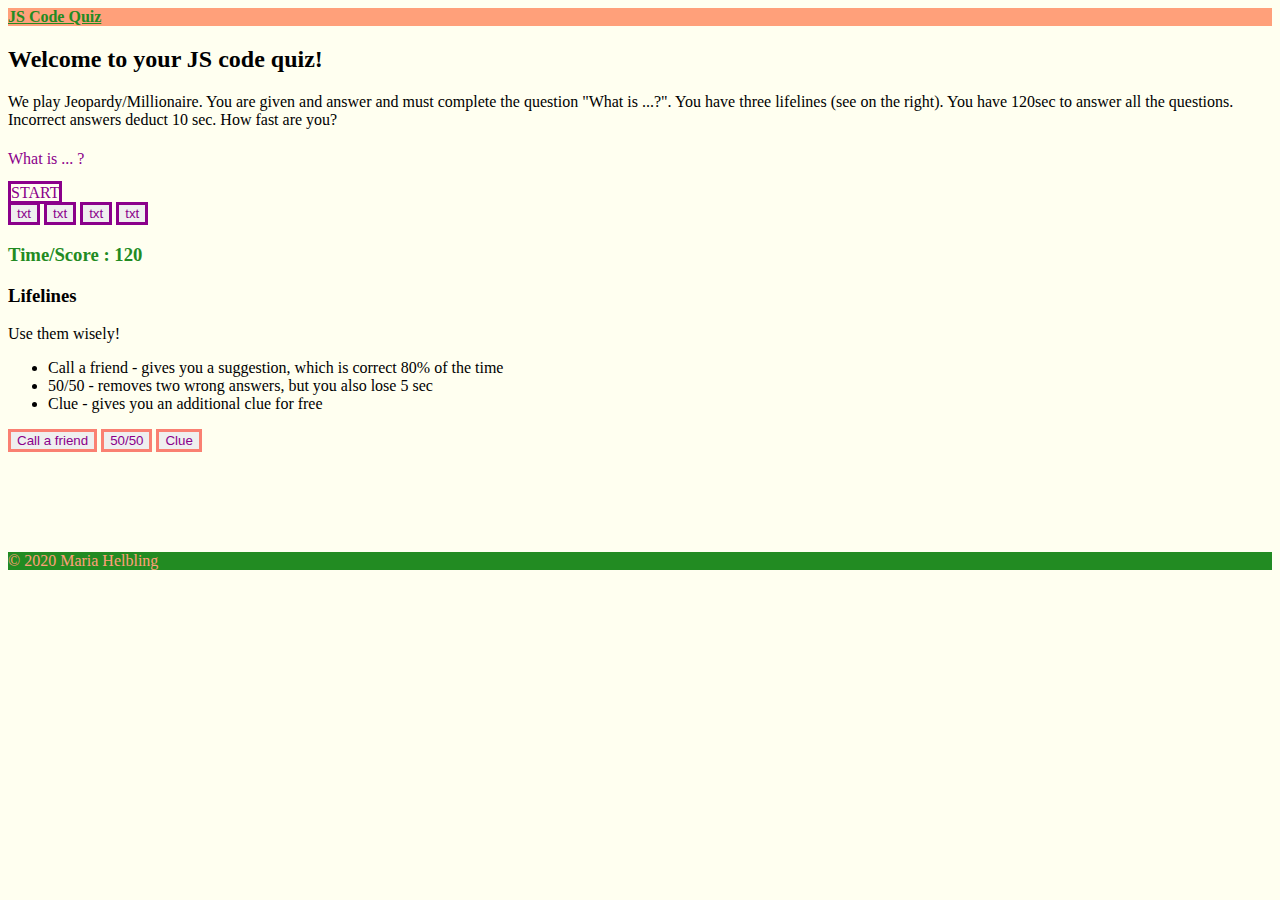
<file: index.html>
<!DOCTYPE html>
<html lang="en">
<head>
    <meta charset="UTF-8">
    <meta name="viewport" content="width=device-width, initial-scale=1.0">
    <link rel="stylesheet" href="https://stackpath.bootstrapcdn.com/bootstrap/4.5.0/css/bootstrap.min.css" integrity="sha384-9aIt2nRpC12Uk9gS9baDl411NQApFmC26EwAOH8WgZl5MYYxFfc+NcPb1dKGj7Sk" crossorigin="anonymous">
    <link rel="stylesheet" href="style.css">
    <title>Document</title>
</head>
<body>
    <header>
        <nav class="navbar d-flex justify-content-center mb-4">
            <a class="navbar-brand" href="index.html" style='color:forestgreen; font-weight: bolder;' >JS Code Quiz</a>
          </nav>
    </header>
    <main class="container d-flex justify-content-center">
        <!--main row 1-->
        <div class="row d-flex justify-content-between w-100">
            <!--col 1 of 2-->
            <div class="col-12 col-sm-8">
                <!--nested row 1 of 3-->
                <div class="row">
                    <!-- col 1 of 1, instructions and after start question text -->
                    <div class="col-12">
                        <h2 class="h2" id='qNum'>Welcome to your JS code quiz!</h2>
                        <h3 class="h4" id='qTxt'></h3>
                        <p id="intro">We play Jeopardy/Millionaire. You are given and answer and must complete the question "What is ...?". You have three lifelines (see on the right). You have 120sec to answer all the questions. Incorrect answers deduct 10 sec. How fast are you?</p>
                        <h4 class="h4" id='clueTxt'></h4>
                        <p class="h3 d-none" id='what'>What is ... ?</p>
                    </div>
                </div>
                <!--nested row 2 of 3-->
                <div class="row">
                    <!-- col 1 of 1 -->
                    <div class='col-12 mb-4' id="quiz">
                        <!-- start button, hidden once clicked -->
                        <div class="row">
                            <butto class='btn w-100' id='starter'>START</button>
                        </div>
                        <!-- answer buttons, visible after start is clicked -->
                        <div class="row" id='answerBtnDiv'>
                            <button class="btn w-50 d-none mb-1" id="btn0" data-index="0">txt</button>
                            <button class="btn w-50 d-none mb-1" id="btn1" data-index="1">txt</button>
                            <button class="btn w-50 d-none mb-1" id="btn2" data-index="2">txt</button>
                            <button class="btn w-50 d-none mb-1" id="btn3" data-index="3">txt</button>
                        </div>
                    </div>
                </div>
                <!--nested row 3 of 3-->
                <div class="row">
                    <div class="col-12 d-flex justify-content-center p-0">
                        <h3 class="h3 font-weight-bold d-none" id='time'>Time/Score : <span id='timer'>120</span></h3>
                    </div>
                </div>
            </div>
            <!--col 2 of 2-->
            <div class="col-12 col-sm-4" id='Lifelines'>
                <h3 class="h3">Lifelines</h3>
                <p>Use them wisely!</p>
                <!-- rules are hidden after start -->
                <ul id="rules">
                    <li><span class='font-weight-bold'>Call a friend</span> - gives you a suggestion, which is correct 80% of the time</li>
                    <li><span class='font-weight-bold'>50/50</span> - removes two wrong answers, but you also lose 5 sec</li>
                    <li><span class='font-weight-bold'>Clue</span> - gives you an additional clue for free</li>
                </ul>
                <!-- lifeline buttons become visible once quiz starts -->
                <button class="btn w-100 d-none mb-1" id="friend">Call a friend</button>
                <button class="btn w-100 d-none mb-1" id="fifty">50/50</button>
                <button class="btn w-100 d-none mb-1" id="clue">Clue</button>
            </div>
        </div>
    </main>
    <footer class='footer mb-0 fixed-bottom'>
        <p class="text-center p-4 mb-0">&copy; 2020 Maria Helbling</p>
    </footer>

    <script src="script.js"></script>
    <script src="https://code.jquery.com/jquery-3.5.1.slim.min.js" integrity="sha384-DfXdz2htPH0lsSSs5nCTpuj/zy4C+OGpamoFVy38MVBnE+IbbVYUew+OrCXaRkfj" crossorigin="anonymous"></script>
<script src="https://cdn.jsdelivr.net/npm/popper.js@1.16.0/dist/umd/popper.min.js" integrity="sha384-Q6E9RHvbIyZFJoft+2mJbHaEWldlvI9IOYy5n3zV9zzTtmI3UksdQRVvoxMfooAo" crossorigin="anonymous"></script>
<script src="https://stackpath.bootstrapcdn.com/bootstrap/4.5.0/js/bootstrap.min.js" integrity="sha384-OgVRvuATP1z7JjHLkuOU7Xw704+h835Lr+6QL9UvYjZE3Ipu6Tp75j7Bh/kR0JKI" crossorigin="anonymous"></script>
</body>
</html>
</file>
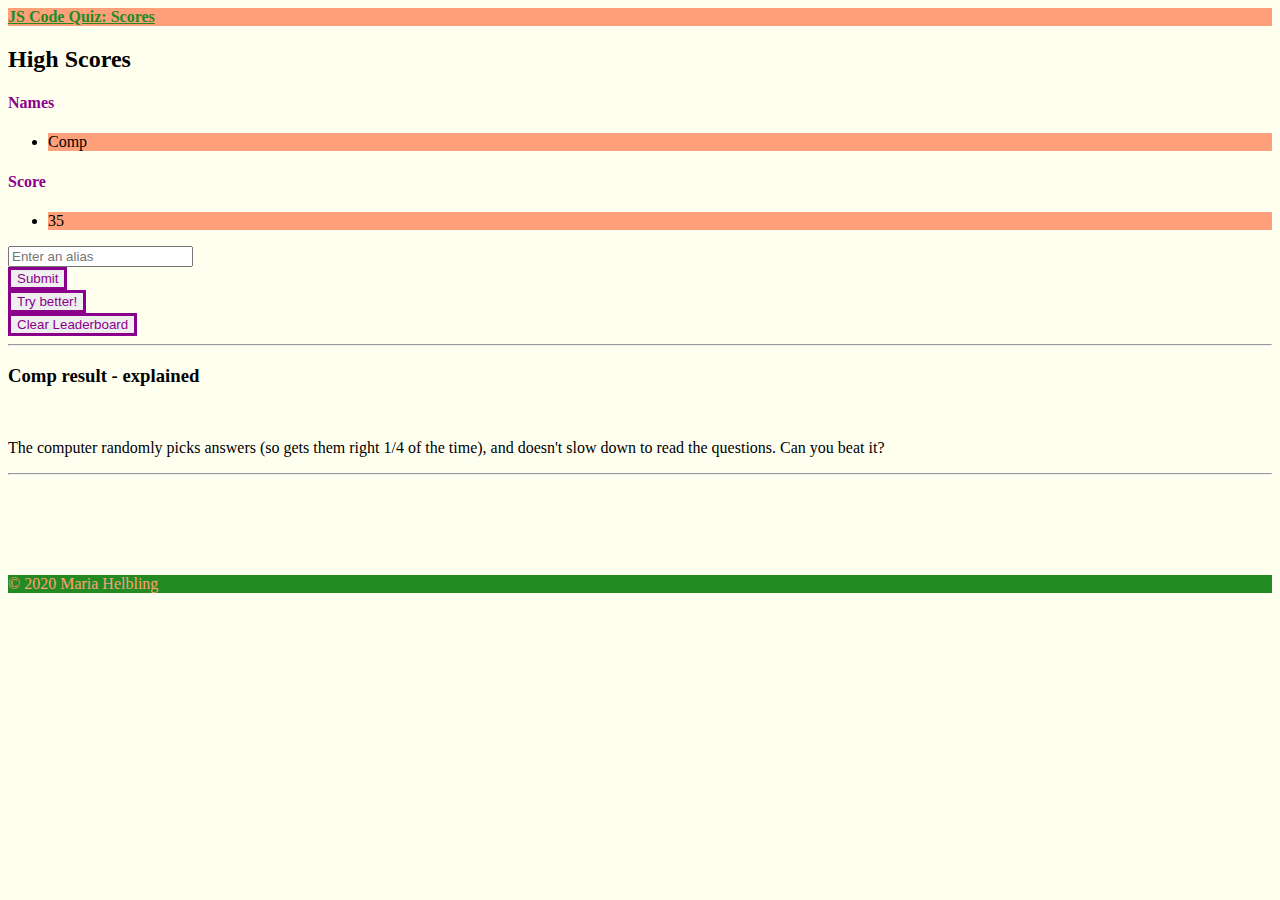
<file: highscore.html>
<!DOCTYPE html>
<html lang="en">
<head>
    <meta charset="UTF-8">
    <meta name="viewport" content="width=device-width, initial-scale=1.0">
    <link rel="stylesheet" href="https://stackpath.bootstrapcdn.com/bootstrap/4.5.0/css/bootstrap.min.css" integrity="sha384-9aIt2nRpC12Uk9gS9baDl411NQApFmC26EwAOH8WgZl5MYYxFfc+NcPb1dKGj7Sk" crossorigin="anonymous">
    <link rel="stylesheet" href="style.css">
    <link rel="stylesheet" href="highscore.css">
    <title>Document</title>
</head>
<body>
    <header>
        <nav class="navbar d-flex justify-content-center mb-4">
            <a class="navbar-brand" href="index.html" style='color:forestgreen; font-weight: bolder;' >JS Code Quiz: Scores</a>
        </nav>
    </header>

    <main class="container">
        <!-- row 1 of 2 -->
        <div class="row">
            <!-- col 1 of 2 -->
            <div class="col-12 col-sm-8">
                <!-- nested row 1 of 3, for title -->
                <div class="row">
                    <div class="col-9 p-1">
                        <h2 class="h2">High Scores</h2>
                    </div>
                </div>
                <!-- nested row 2 of 3, includes the high scores table -->
                <div class="row" id="scoreTableDiv">
                    <div class="col-9 p-1" id="aliasCol">
                            <h4 class="h4">Names</h4>
                        <ul class='list-group mb-1 mr-0' id="aliasList"></ul>
                    </div>
                    <div class="col-3 p-1" id="scoreCol">
                        <h4 class="h4">Score</h4>
                        <ul class='list-group' id="scoreList"></ul>
                    </div>
                </div>
                <!-- nested row 3 of 3 -->
                <div class="row">
                    <!-- col 1 of 1, takes user name and offers a chance to try again -->
                    <div class="col-12 col-sm-6 p-1">
                        <input type="text" class="form-control mb-2" id="alias" placeholder="Enter an alias">
                    </div>
                    <div class="col-12 col-sm-6 p-1">
                        <button type="submit" class="btn mb-2" id="aliasBtn">Submit</button>
                    </div>
                        <button class="btn d-none w-100 p-2" id="againBtn">Try better!</button>
                        
                </div>
            </div>
            <!-- col 2 of 2 -->
            <div class="col-12 col-sm-4 p-1">
                <button class="btn w-100" id="clear">Clear Leaderboard</button>
                <hr>
                <h3 class="h3">Comp result - explained</h3>
                <br>
                <p>The computer randomly picks answers (so gets them right 1/4 of the time), and doesn't slow down to read the questions. Can you beat it?</p>
                <hr>
                
            </div>
        </div>
    </main>

    <footer class='footer mb-0 fixed-bottom'>
        <p class="text-center p-4 mb-0">&copy; 2020 Maria Helbling</p>
    </footer>
    <script src="highScore.js"></script>
    <script src="https://code.jquery.com/jquery-3.5.1.slim.min.js" integrity="sha384-DfXdz2htPH0lsSSs5nCTpuj/zy4C+OGpamoFVy38MVBnE+IbbVYUew+OrCXaRkfj" crossorigin="anonymous"></script>
<script src="https://cdn.jsdelivr.net/npm/popper.js@1.16.0/dist/umd/popper.min.js" integrity="sha384-Q6E9RHvbIyZFJoft+2mJbHaEWldlvI9IOYy5n3zV9zzTtmI3UksdQRVvoxMfooAo" crossorigin="anonymous"></script>
<script src="https://stackpath.bootstrapcdn.com/bootstrap/4.5.0/js/bootstrap.min.js" integrity="sha384-OgVRvuATP1z7JjHLkuOU7Xw704+h835Lr+6QL9UvYjZE3Ipu6Tp75j7Bh/kR0JKI" crossorigin="anonymous"></script>
</body>
</html>
</file>
<file: style.css>
/* global styles for both index and highscores document */
body {
    background-color: ivory;
}
main {
    margin-bottom: 100px;
}
.navbar {
    background-color: lightsalmon;
    color: forestgreen;
}

footer {
    background-color: forestgreen;
    color: lightsalmon;
}

.btn {
    border: 3px solid darkmagenta;
    color: darkmagenta;
    outline: none;
}

.btn:hover {
    background-color:darkmagenta;
    opacity: 0.7;
    color: forestgreen
}

body .btn {
    outline: 0 !important;
  }
  .btn.active.focus,
  .btn.active:focus,
  .btn.focus,
  .btn.focus:active,
  .btn:active:focus,
  .btn:focus {
    outline: 0 !important;
    outline-offset: 0  !important;
    -webkit-box-shadow: none !important;
    box-shadow: none  !important;
  }

  /* Below only appy to index page */
#friend, #clue, #fifty {
    border: 3px solid salmon;
} 

#friend:hover, #clue:hover, #fifty:hover {
    background-color: lightsalmon;
}

#time {
    color: forestgreen;
}

#what {
    color: darkmagenta;
}
</file>
<file: highscore.css>
h4 {
    color: darkmagenta;
}

.list-group-item  {
    background: none;
    border-style: none;
    border-radius: 0%;
}
.list-group {
    border-radius: 0%;
}

.evenRow {
    background-color: lightsalmon;
}
</file>
